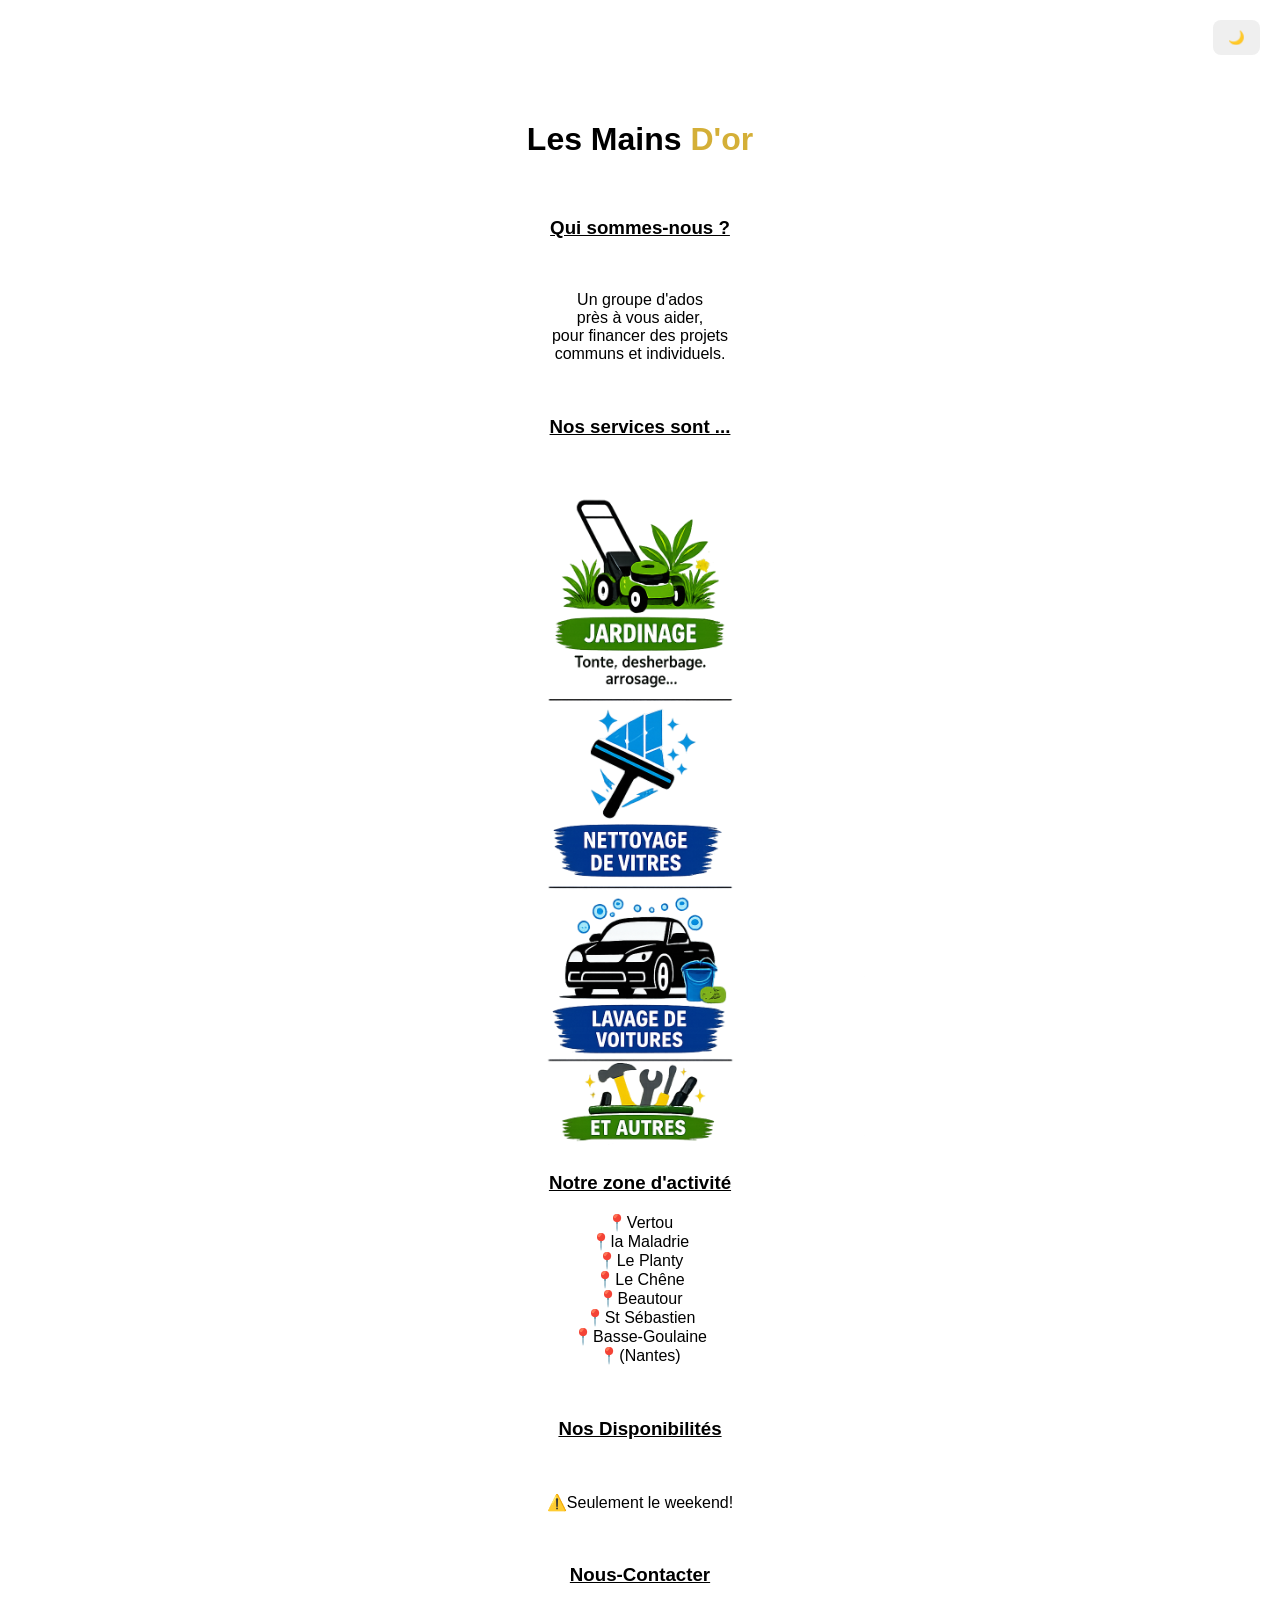
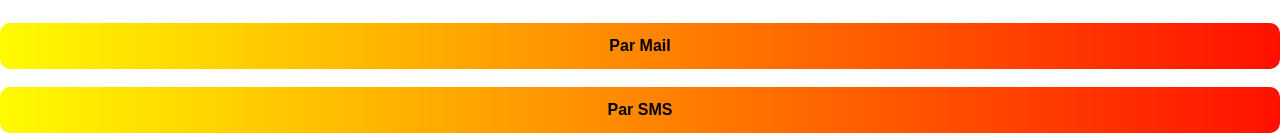
<file: index.html>
<!doctype html>

<html lang="fr">

<head>

<meta charset="utf-8">

<title>Bienvenue sur Les Mains D'or</title>

<link rel="icon" type="image/png" href="image/logo1.png">

<link rel="stylesheet" href="css/style.css">

<meta name="viewport" content="width=device-width, initial-scale=1.0">

<meta name="viewport" content="width=device-width, initial-scale=1.0, maximum-scale=1.0, user-scalable=no">

</head>


  
<header class="top-bar">
  <h1>
    Les Mains <span class="gold" id="goldText">D'or</span>
  </h1>
 
  <button id="themeToggle">🌙 </button>
</header>

<div id="particles-container"></div>

<script>
const goldText = document.getElementById("goldText");

function createParticle(x, y) {
  const particle = document.createElement("div");
  particle.classList.add("particle");

  // Position de départ
  particle.style.left = x + "px";
  particle.style.top = y + "px";

  // Direction aléatoire
  const offsetX = (Math.random() - 0.5) * 100;
  const offsetY = -Math.random() * 100;

  particle.style.setProperty("--x", offsetX + "px");
  particle.style.setProperty("--y", offsetY + "px");

  document.body.appendChild(particle);

  setTimeout(() => {
    particle.remove();
  }, 1500);
}

// Génère des particules autour du texte
setInterval(() => {
  const rect = goldText.getBoundingClientRect();
  const x = rect.left + Math.random() * rect.width;
  const y = rect.top + Math.random() * rect.height;

  createParticle(x, y);
}, 120);
</script>

<script>
  <center>
const button = document.getElementById("themeToggle");

button.addEventListener("click", () => {
  document.body.classList.toggle("dark");

  if (document.body.classList.contains("dark")) {
    button.textContent = "☀️ ";
  } else {
    button.textContent = "🌙 ";
  }
}); 
</center>
</script>


  

<body>

<center>

<br>

<h3>Qui sommes-nous ?</h3>

<br>

<p>Un groupe d'ados <br>près à vous aider,<br> pour financer des projets<br> communs et individuels.</p>

<br>

<h3>Nos services sont ...</h3>

<br>

<img width="450" src="image/service.png" alt="potdefleur"/>

<br>

<h3>Notre zone d'activité</h3>

<p>📍Vertou<br>📍la Maladrie<br>📍Le Planty<br>📍Le Chêne<br>📍Beautour<br>📍St Sébastien<br>📍Basse-Goulaine<br>📍(Nantes)</p>

  <br>

<h3>Nos Disponibilités</h3>

  <br>

  <p>⚠️Seulement le weekend!</p>


<br>

<h3>Nous-Contacter</h3>

<br>

<a href="html/formulaire.html" class="btn-link">Par Mail</a>

<br>

<a href="sms:+330766483430?body=Bonjour%20je%20vous%20contacte" class="btn-link">
  Par SMS
</a>


</center>

</body>
</file>
<file: css/style.css>
body {
  margin: 0;
  font-size: 16px;
}

.container {
  display: flex;
  flex-direction: column; /* vertical = mobile */
  padding: 10px;
}

body {
  margin: 0;
  font-family: Arial, sans-serif;
  background: white;
  color: black;
  text-align: center;
  padding-top: 100px;
  transition: 0.3s;
}

/* Mode sombre */
body.dark {
  background: #111;
  color: white;
}

/* Bouton */
#themeToggle {
  position: fixed;
  top: 20px;
  right: 20px;
  padding: 10px 15px;
  border: none;
  cursor: pointer;
  border-radius: 8px;
}

/* Couleur or */
.gold {
  color: #d4af37;
}

/* Particules */
.particle {
  position: absolute;
  width: 6px;
  height: 6px;
  background: radial-gradient(circle, #ffd700, #b8960c);
  border-radius: 50%;
  pointer-events: none;
  animation: floatUp 1.5s ease-out forwards;
}


@keyframes floatUp {
  0% {
    opacity: 1;
    transform: translate(0, 0) scale(1);
  }
  100% {
    opacity: 0;
    transform: translate(var(--x), var(--y)) scale(0.5);
  }
}

h3{
text-decoration: underline;
}

.btn-link {
  display: block;
  text-align: center;
  padding: 14px;
  border-radius: 10px;
  background: linear-gradient(90deg, #fffb00, #ff1100);
  color: black;
  font-weight: bold;
  text-decoration: none;
  transition: 0.3s;
}

.btn-link:hover {
  transform: scale(1.05);
  box-shadow: 0 0 20px #000000;
}
</file>
